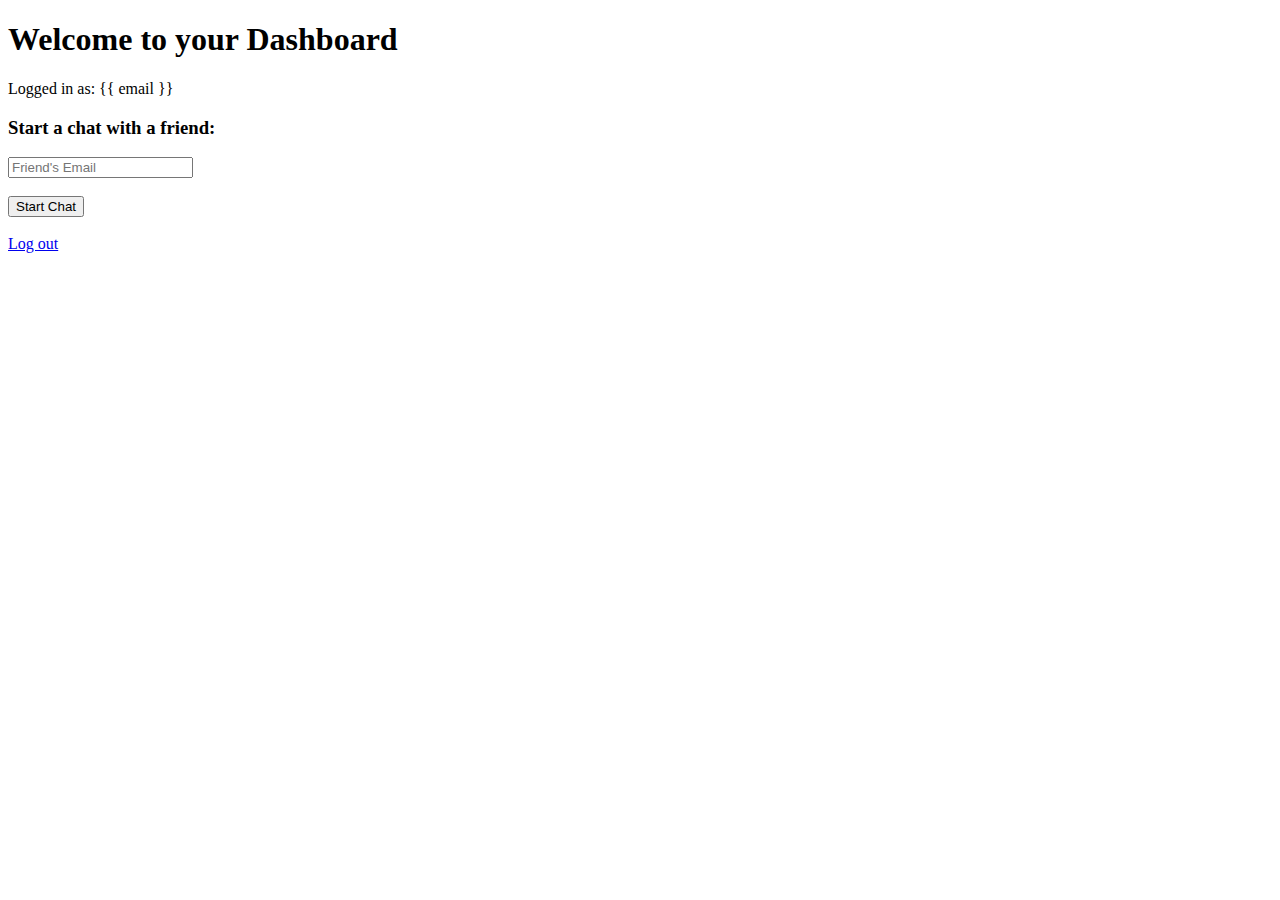
<file: backend/templates/dashboard.html>
<!DOCTYPE html>
<html lang="en">
<head>
  <meta charset="UTF-8" />
  <meta name="viewport" content="width=device-width, initial-scale=1.0"/>
  <title>Dashboard</title>
</head>
<body>

  <h1>Welcome to your Dashboard</h1>

  <p>Logged in as: {{ email }}</p>

  <h3>Start a chat with a friend:</h3>
  <form action="/create-chat" method="POST">
    <input type="email" name="friend_email" placeholder="Friend's Email" required/><br><br>
    <button type="submit">Start Chat</button>
  </form>

  <br>
  <a href="/logout">Log out</a>

</body>
</html>
</file>
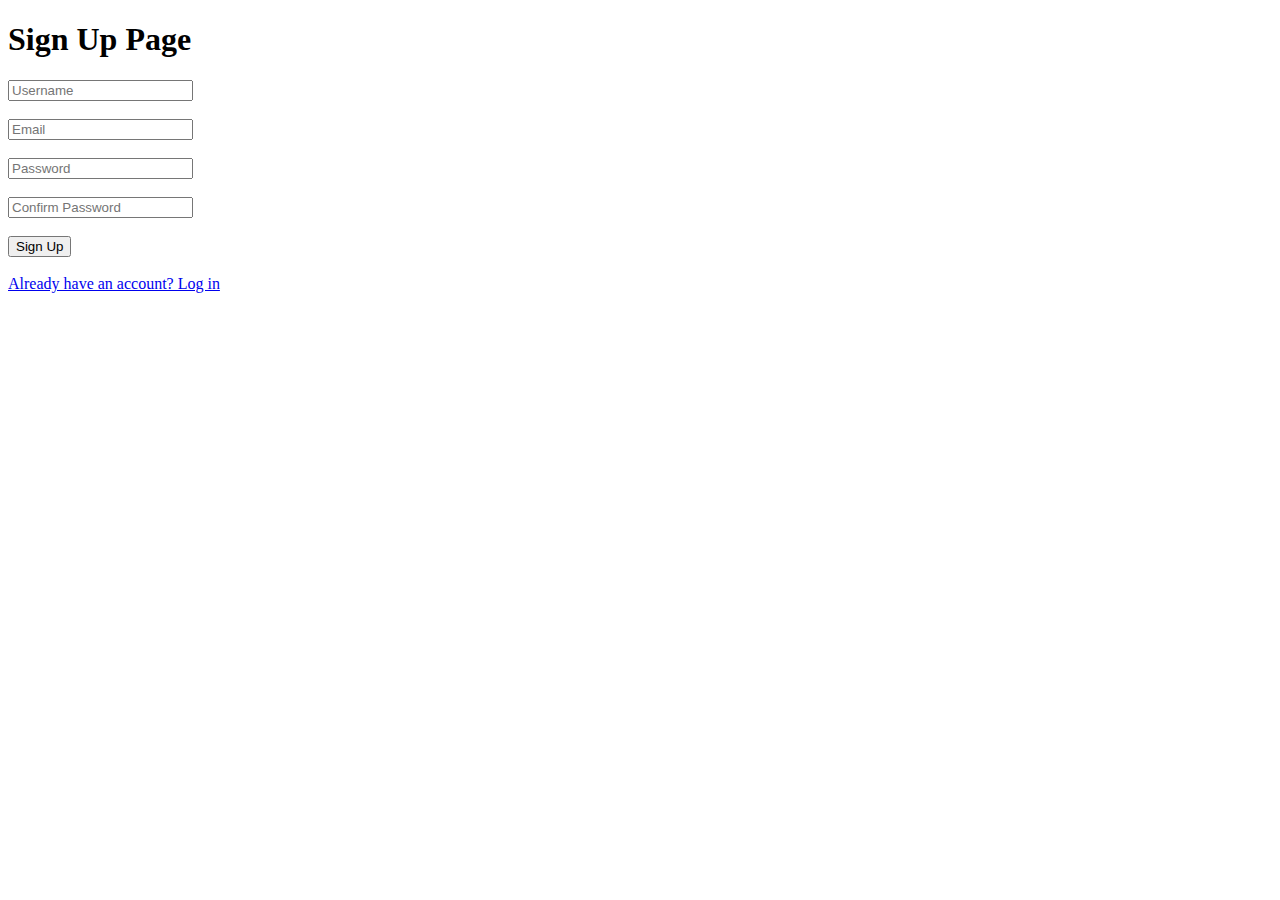
<file: backend/templates/signup.html>
<!DOCTYPE html>
<html lang="en">
<head>
  <meta charset="UTF-8" />
  <meta name="viewport" content="width=device-width, initial-scale=1.0"/>
  <title>Sign Up</title>
</head>
<body>

  <h1>Sign Up Page</h1>

  <form action="/register" method="POST">
    <input type="text" name="username" placeholder="Username" required/><br><br>
    <input type="email" name="email" placeholder="Email" required/><br><br>
    <input type="password" name="password" placeholder="Password" required/><br><br>
    <input type="password" name="confirm_password" placeholder="Confirm Password" required/><br><br>
    <button type="submit">Sign Up</button>
  </form>

  <br>
  <a href="/login">Already have an account? Log in</a>

</body>
</html>
</file>
